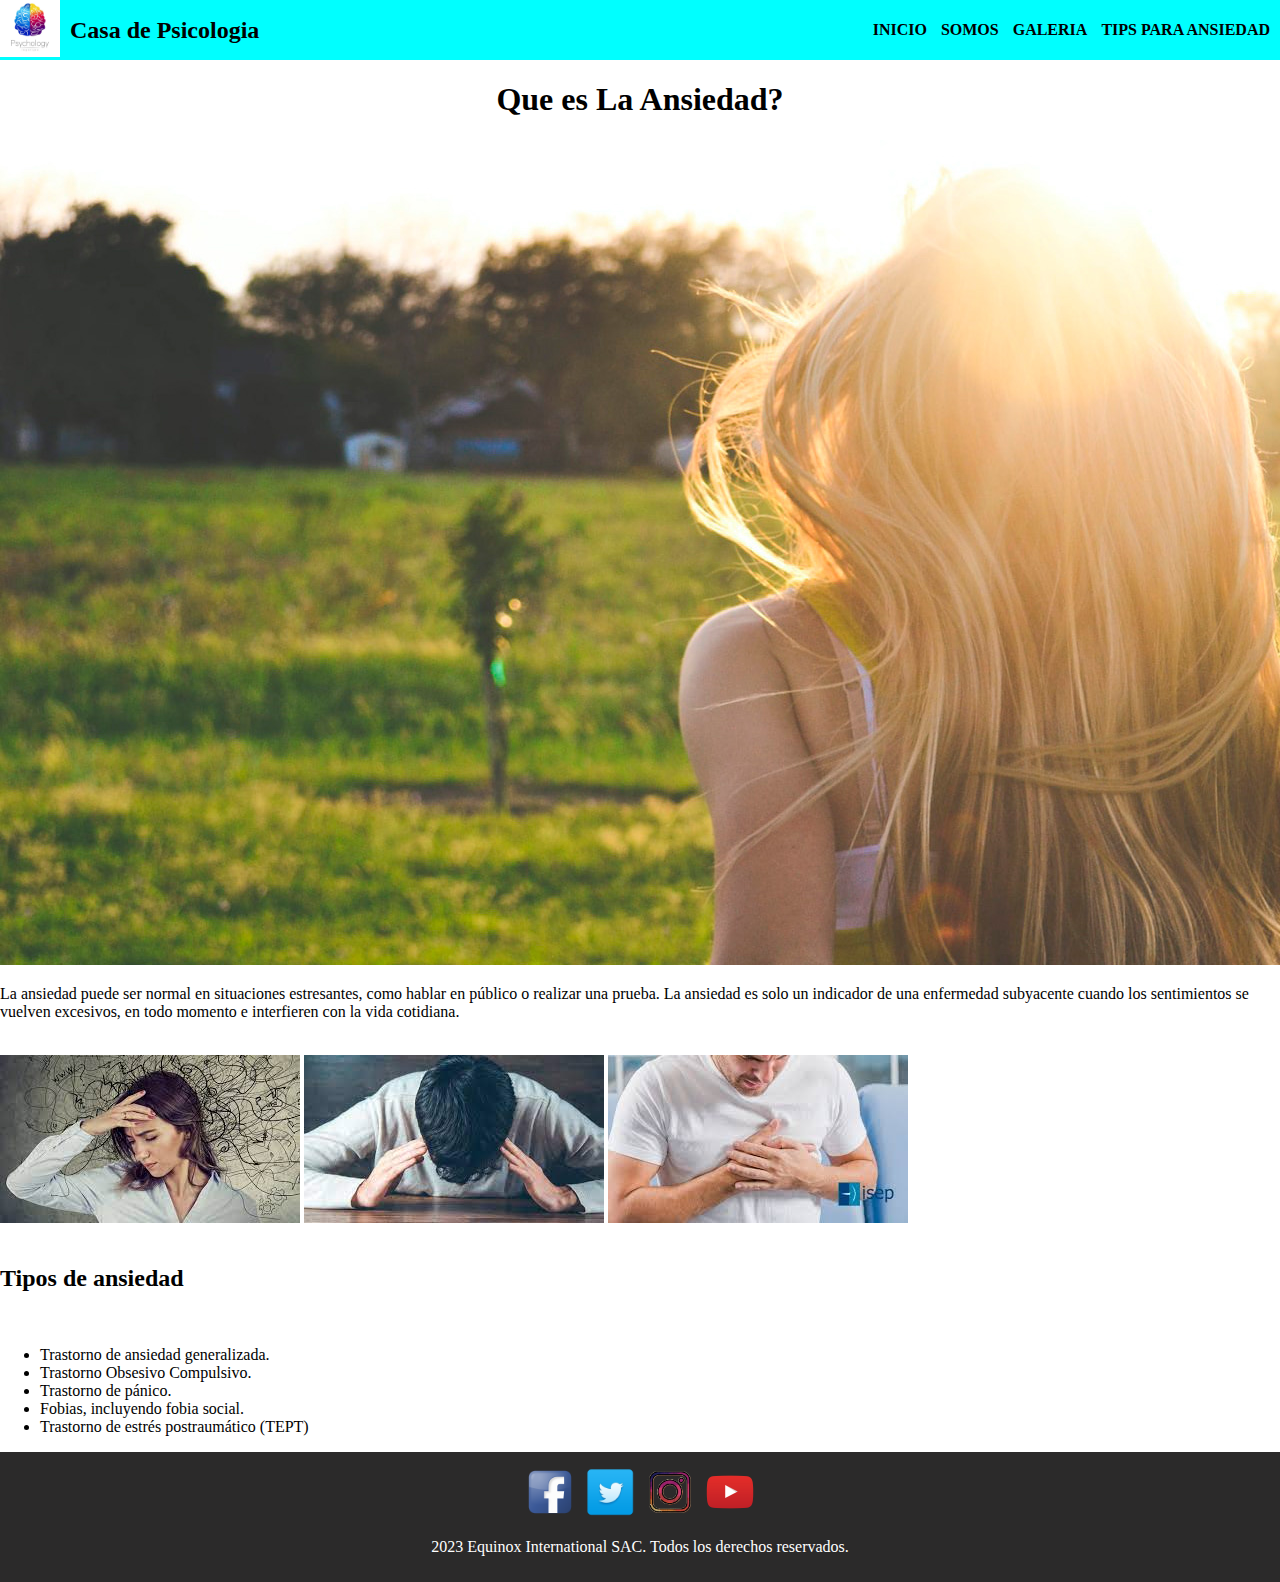
<file: Index.html>
<!DOCTYPE html>
<html lang="en">
<head>
    <link rel="icon" href="1243808.png">
    <meta charset="UTF-8">
    <meta http-equiv="X-UA-Compatible" content="IE=edge">
    <meta name="viewport" content="width=device-width, initial-scale=1.0">
    <title>La Ansiedad</title>
    <link rel="stylesheet" href="Estilo.css">
</head>
<body>
<header>
    <div class="iconn">
        <img  class ="icon"src="IMG/depositphotos_132689548-stock-illustration-modern-brain-logo-of-psychology.jpg">
        <h2 >Casa de Psicologia</h2> </div>
        <div class="menu">
            <nav>

                <a  class="btn1" href="Index.html">INICIO</a>
                <a class="btn2" href="QUIENES SOMOS.HTML" >SOMOS</a>
                <a class="btn3" href="galeria.html">GALERIA</a>
                <a class="btn4" href="tips.html">TIPS PARA ANSIEDAD</a>
                </nav>
        
    </div> 
    </header>
    <h1>
        Que es La Ansiedad?
    </h1>
    <div class="contatn">
    <img src="IMG/inicio.jpg">

    <p >La ansiedad puede ser normal en situaciones estresantes, como hablar en público o realizar una prueba.
        La ansiedad es solo un indicador de una enfermedad subyacente cuando los sentimientos se vuelven excesivos, en todo momento e interfieren con la vida cotidiana.</p><br>
    </div>

        <div class="imagenes">
        <img src="IMG/Ansiedad1.jpg">
        <img src="IMG/ansiedad2.jpg">
        <img src="IMG/ansiedad3.jpg">
    </div>
        <br>
        <h2>Tipos de ansiedad</h2>
        <br>
        <ul>
            <li>
                Trastorno de ansiedad generalizada.
            </li>
        <li>
            Trastorno Obsesivo Compulsivo.</li>
        <li>
            Trastorno de pánico.
        </li>
        <li>
            Fobias, incluyendo fobia social.
        </li>
        <li>
            Trastorno de estrés postraumático (TEPT)
        </li>
        </ul>
        
        <footer>
        <div class="redes">
            <img src="Icon/Facebook.png" alt="" title="Facebook" height="80">
            <img src="Icon/Twitter.png" alt="" title="Twitter" height="80">
            <img src="Icon/Instagram.png" alt="" title="Instagram" height="80">
            <img src="Icon/Youtube.png" alt="" titlle="Youtube" height="80">
            
        </div>
        <div class="cop"> <p> 2023 Equinox International SAC. Todos los derechos reservados.</p></div>
        </footer>
        
</body>
</html>
</file>
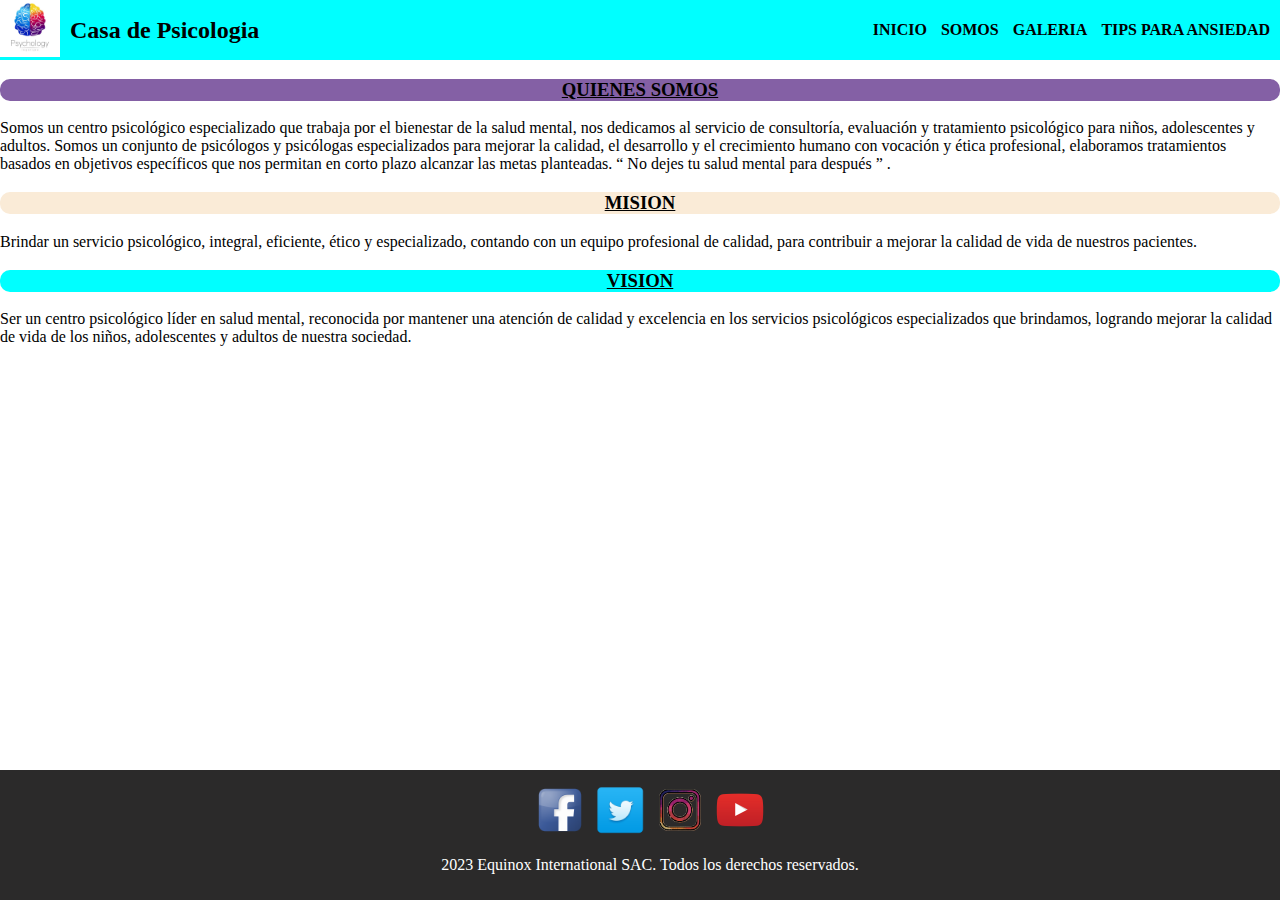
<file: QUIENES SOMOS.HTML>
<!DOCTYPE html>
<html lang="en">
<head>
    <title>QUIENES SOMOS</title>
    <meta charset="UTF-8">
    <meta http-equiv="X-UA-Compatible" content="IE=edge">
    <meta name="viewport" content="width=device-width, initial-scale=1.0">
    <title>Document</title>
    <link rel="stylesheet" href="Somos.css">
</head>
<body>
    <header>
        
        <div class="iconn">
    <img  class ="icon"src="IMG/depositphotos_132689548-stock-illustration-modern-brain-logo-of-psychology.jpg">
    <h2 >Casa de Psicologia</h2> </div>
</div>
        <div class="menu">
            <nav>

                <a  class="btn1" href="Index.html">INICIO</a>
                <a class="btn2" href="QUIENES SOMOS.HTML" >SOMOS</a>
                <a class="btn3" href="galeria.html">GALERIA</a>
                <a class="btn4" href="tips.html">TIPS PARA ANSIEDAD</a>
                </nav> 
    </div> 
    </header>
    <h3 class="q">QUIENES SOMOS</h3>
    <p>Somos un centro psicológico especializado que trabaja por el bienestar de la salud mental,
    nos dedicamos al servicio de consultoría, evaluación y tratamiento psicológico para niños, adolescentes 
    y adultos. Somos un conjunto de psicólogos y psicólogas especializados para mejorar la calidad, el desarrollo
    y el crecimiento humano con vocación y ética profesional, elaboramos tratamientos basados en objetivos específicos 
    que nos permitan en corto 
    plazo alcanzar las metas planteadas. “ No dejes tu salud mental para después ” .</p>
    <h3 class="m">MISION</h3>
    <P> Brindar un servicio psicológico, integral, eficiente, ético y especializado, contando con un equipo profesional de 
        calidad, para contribuir a mejorar la calidad de vida de nuestros pacientes.</P>
    <H3 class="v">VISION</H3>
    <p> Ser un centro psicológico líder en salud mental, reconocida por mantener una atención de calidad y excelencia en los 
        servicios psicológicos especializados que brindamos, logrando mejorar la calidad de vida de 
        los niños, adolescentes y adultos de nuestra sociedad.</p>
        <footer>
            <div class="redes">
                <img src="Icon/Facebook.png" alt="" title="Facebook" height="80">
                <img src="Icon/Twitter.png" alt="" title="Twitter" height="80">
                <img src="Icon/Instagram.png" alt="" title="Instagram" height="80">
                <img src="Icon/Youtube.png" alt="" titlle="Youtube" height="80">
                
            </div>
            <div class="cop"> <p> 2023 Equinox International SAC. Todos los derechos reservados.</p></div>
            </footer>
</body>
</html>
</file>
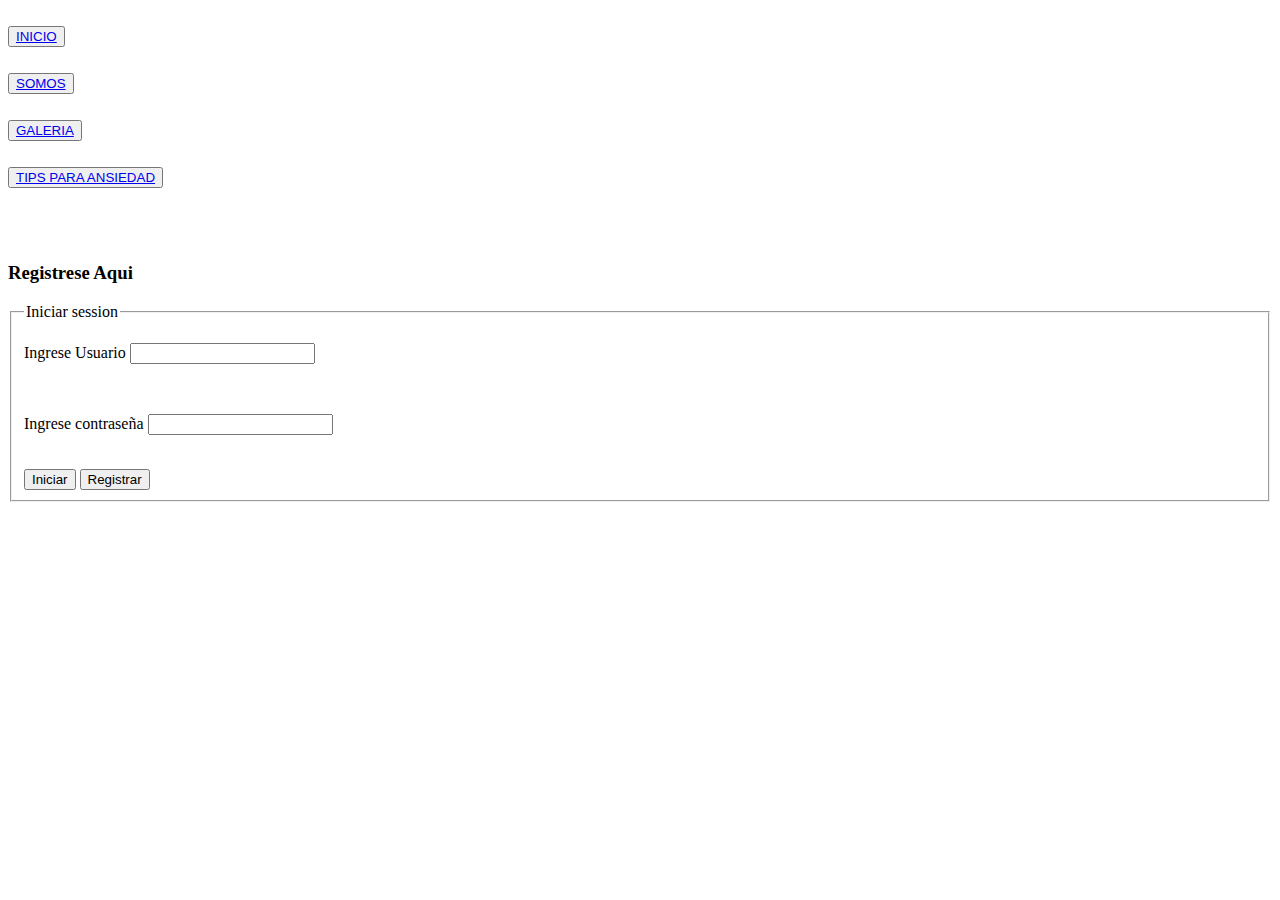
<file: registrese.html>
<!DOCTYPE html>
<html lang="en">
<head>

    <meta charset="UTF-8">
    <meta http-equiv="X-UA-Compatible" content="IE=edge">
    <meta name="viewport" content="width=device-width, initial-scale=1.0">
    <title>Registrese</title>
</head>
<body>
    <h2><button><a href="Ansiedad-html.html">INICIO</button></a></h2>
    <H2><button><a href="QUIENES SOMOS.HTML" >SOMOS</button></a></H2>
    <H2><button><a href="galeria.html">GALERIA</BUTTON></a></H2>
    <H2><button><a href="tips.html">TIPS PARA ANSIEDAD</BUTTON></a></H2>

        <br>
        <br>
        <h3>Registrese Aqui</h3>
        <form>
            <fieldset>
            <legend>Iniciar session</legend>
            <p> Ingrese Usuario
                <input type="text" name="usuario" maxlength="4">
            </p>
            <br>
            <p>Ingrese contraseña
                <input type="password" name="contraseña" maxlength="4"></p>
            <br>
            <button>Iniciar</button>
            <button>Registrar</button>
        </fieldset>
            </fomr>
</body>
</html>
</file>
<file: Estilo.css>
body{
    font-family: Georgia;
    margin: 0%;
}

header{
    display:flex;
    height: 60px;
    background-color: aqua;
    justify-content:space-between;
    align-items: center;
    
}
.iconn{

    display: flex;
}
.icon{
    height: 60px;
    margin-right: 10px;
}
a{
    text-decoration: none;
    color: black;
}
nav a{
    font-weight: 600;
    padding-right: 10px;
}
nav a:hover{
    color:white;
}
h1 {
    text-align: center;
    color: black;

}

.img1{

    
    
    width: 100%;
    height: 90%;
    

}
.info{

}



footer {
    background-color: rgb(43, 42, 42);
    padding: 10px;
}

.redes {
    display: flex;
    justify-content: center;
}
.redes img {
    margin: 5px;
    height: 50px;
}

.cop {
    text-align: center;
    margin-top: 10px;
}

.cop p {
    color: white;
}
</file>
<file: Somos.css>
body{
    font-family: Georgia;
    margin: 0%;
}

header{
    display:flex;
    height: 60px;
    background-color: aqua;
    justify-content:space-between;
    align-items: center;
    
}
.iconn{

    display: flex;
}
.icon{
    height: 60px;
    margin-right: 10px;
}
a{
    text-decoration: none;
    color: black;
}
nav a{
    font-weight: 600;
    padding-right: 10px;
}
nav a:hover{
    color: white;
}


.q {
    text-decoration: underline ;
    text-align: center;
    font-family: Georgia;
    background-color: rgb(132, 96, 165);
    border-radius: 10px;
}
.m{
    text-decoration: underline ;
    text-align: center;
    font-family: Georgia;
    background-color: antiquewhite;
    border-radius: 10px;

}
.v{
    text-decoration: underline ;
    text-align: center;
    font-family: Georgia;
    background-color: aqua;
    border-radius: 10px;

}
footer {
    /*Al agregar position: fixed; al <footer>, este se posicionará de forma fija en relación con 
    la ventana del navegador. Luego, al especificar bottom: 0; */
    background-color: rgb(43, 42, 42);
    padding: 10px;
    position: fixed;
    bottom: 0;
    width: 100%;
    
}

.redes {
    display: flex;
    justify-content: center;
}
.redes img {
    margin: 5px;
    height: 50px;
}

.cop {
    text-align: center;
    margin-top: 10px;
}

.cop p {
    color: white;
}
</file>
